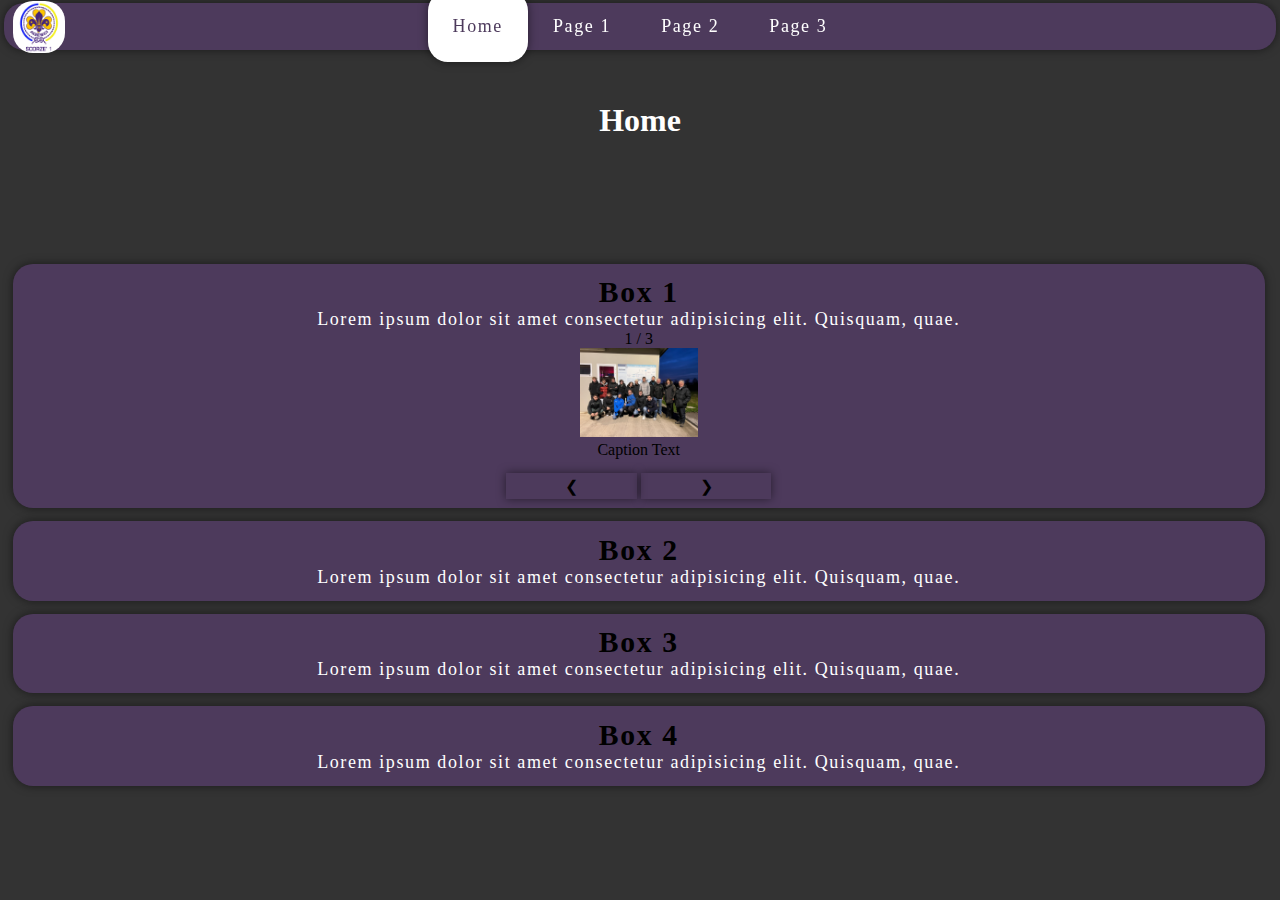
<file: index.html>
<!DOCTYPE html>
<html lang="en">
    <head>
        <meta charset="UTF-8">
        <meta http-equiv="X-UA-Compatible" content="IE=edge">
        <meta name="viewport" content="width=device-width, initial-scale=1.0">
        <title>Home</title>
        
        <link rel="icon" href="images/logo-removebg-preview.png" type="image/png">
        <link rel="stylesheet" href="css/style.css">

    </head>
    <body>
        
        
        <a href="https://www.agesciscorze.org/" id="logo"><img src="images/logo.png" alt="logo"></a> 
        <nav>

               
            <a href="index.html" id="page_selected">Home</a>
            <a href="page1.html" >Page 1</a>
            <a href="page2.html" >Page 2</a>
            <a href="page3.html" >Page 3</a>
                 
        </nav>
        
        <main id="main_animation">
            <div style="margin-top: 8%;">
                <h1 style="color: #fff; text-align: center;">Home</h1>            
            </div>
            <br>
            <br>
            <br>
            <br>
            <br>
            <div class="container">
                <div class="box">
                    <h2>Box 1</h2>
                    <p>Lorem ipsum dolor sit amet consectetur adipisicing elit. Quisquam, quae.</p>
                    
                    <div class="slideshow-container" style="text-align: center; width: 96%;">
                        <div class="mySlides fade">
                            <div class="numbertext">1 / 3</div>
                            <img src="images/1.jpg" style="width:10%">
                            <div class="text">Caption Text</div>
                        </div>
                    
                        <div class="mySlides fade">
                            <div class="numbertext">2 / 3</div>
                            <img src="images/2.jpg" style="width:10%">
                            <div class="text">Caption Two</div>
                        </div>
                    
                        <div class="mySlides fade">
                            <div class="numbertext">3 / 3</div>
                            <img src="images/3.jpg" style="width:10%">
                            <div class="text">Caption Three</div>
                        </div>
                        <br>
                        
                    <a class="prev" onclick="plusSlides(-1)">&#10094;</a>
                    <a class="next" onclick="plusSlides(1)">&#10095;</a>
                        <script>
                            var slideIndex = 1;
                            showSlides(slideIndex);
                    
                            function plusSlides(n) {
                            showSlides(slideIndex += n);
                            }
                    
                            function currentSlide(n) {
                            showSlides(slideIndex = n);
                            }
                    
                            function showSlides(n) {
                            var i;
                            var slides = document.getElementsByClassName("mySlides");
                            var dots = document.getElementsByClassName("dot");
                            if (n > slides.length) {slideIndex = 1}    
                            if (n < 1) {slideIndex = slides.length}
                            for (i = 0; i < slides.length; i++) {
                                slides[i].style.display = "none";  
                            }
                            for (i = 0; i < dots.length; i++) {
                                dots[i].className = dots[i].className.replace(" active", "");
                            }
                            slides[slideIndex-1].style.display = "block";  
                            dots[slideIndex-1].className += " active";
                            }
                        </script>
                    </div>
                    

                        
                        
                </div>
                <div class="box">
                    <h2>Box 2</h2>
                    <p>Lorem ipsum dolor sit amet consectetur adipisicing elit. Quisquam, quae.</p>
                </div>
                <div class="box">
                    <h2>Box 3</h2>
                    <p>Lorem ipsum dolor sit amet consectetur adipisicing elit. Quisquam, quae.</p>
                </div>
                <div class="box">
                    <h2>Box 4</h2>
                    <p>Lorem ipsum dolor sit amet consectetur adipisicing elit. Quisquam, quae.</p>
                </div>
            </div>

        </main>
    </body>
</html>
</file>
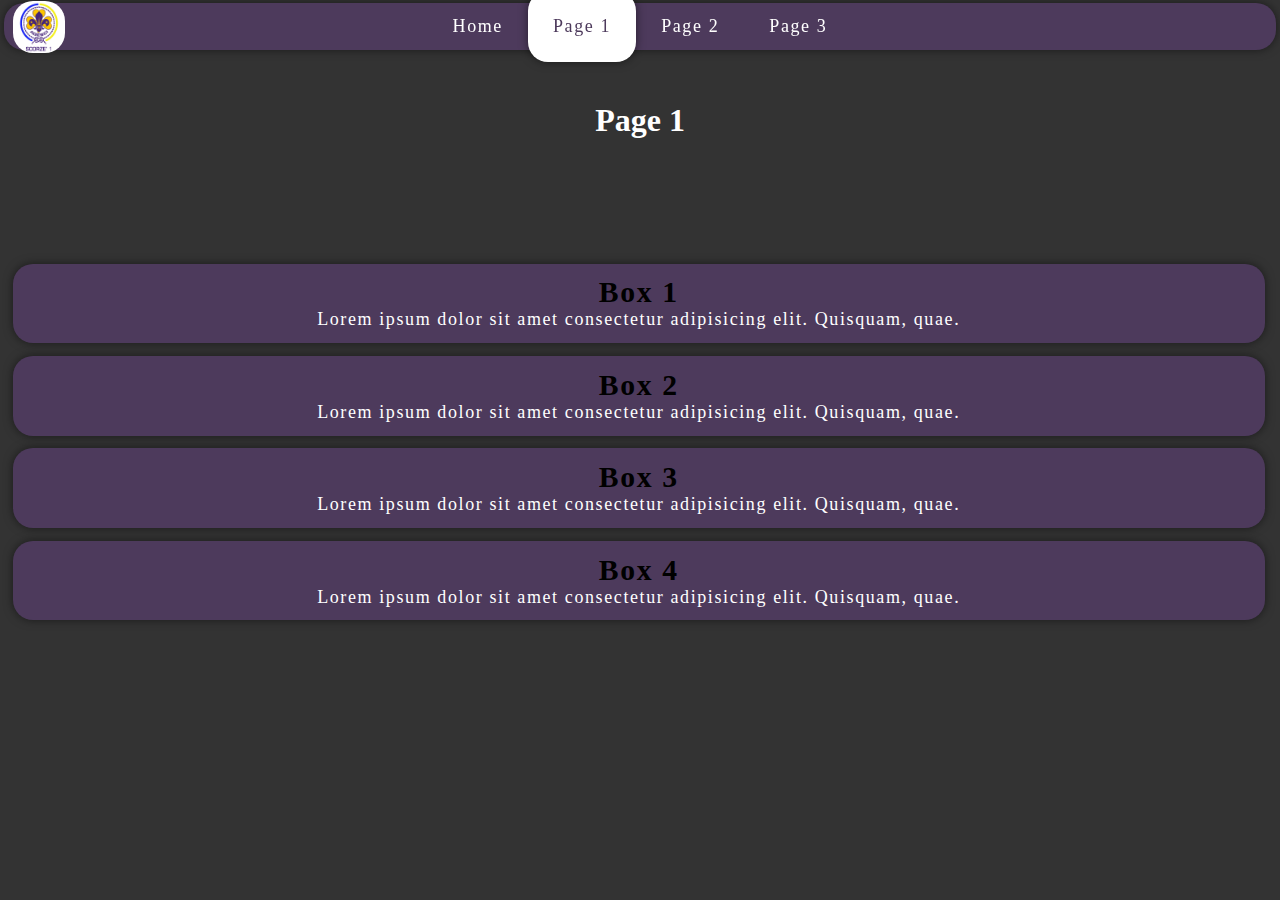
<file: page1.html>
<!DOCTYPE html>
<html lang="en">
    <head>
        <meta charset="UTF-8">
        <meta http-equiv="X-UA-Compatible" content="IE=edge">
        <meta name="viewport" content="width=device-width, initial-scale=1.0">
        <title>Page 1</title>
        <link rel="icon" href="images/logo-removebg-preview.png" type="image/png">
        <link rel="stylesheet" href="css/style.css">
    </head>
    <body>
        <a href="https://www.agesciscorze.org/" id="logo"><img src="images/logo.png" alt="logo"></a> 
        <nav>
            
           <a href="index.html" >Home</a>
           <a href="page1.html" id="page_selected">Page 1</a>
           <a href="page2.html">Page 2</a>
           <a href="page3.html">Page 3</a>
        </nav>

        <main id="main_animation">
            <div style="margin-top: 8%;">
                <h1 style="color: #fff; text-align: center;">Page 1</h1>
            </div>
            <br>
            <br>
            <br>
            <br>
            <br>
            <div class="container">
                <div class="box">
                    <h2>Box 1</h2>
                    <p>Lorem ipsum dolor sit amet consectetur adipisicing elit. Quisquam, quae.</p>
                </div>
                <div class="box">
                    <h2>Box 2</h2>
                    <p>Lorem ipsum dolor sit amet consectetur adipisicing elit. Quisquam, quae.</p>
                </div>
                <div class="box">
                    <h2>Box 3</h2>
                    <p>Lorem ipsum dolor sit amet consectetur adipisicing elit. Quisquam, quae.</p>
                </div>
                <div class="box">
                    <h2>Box 4</h2>
                    <p>Lorem ipsum dolor sit amet consectetur adipisicing elit. Quisquam, quae.</p>
                </div>
            </div>


       </main>
    </body>
</html>
</file>
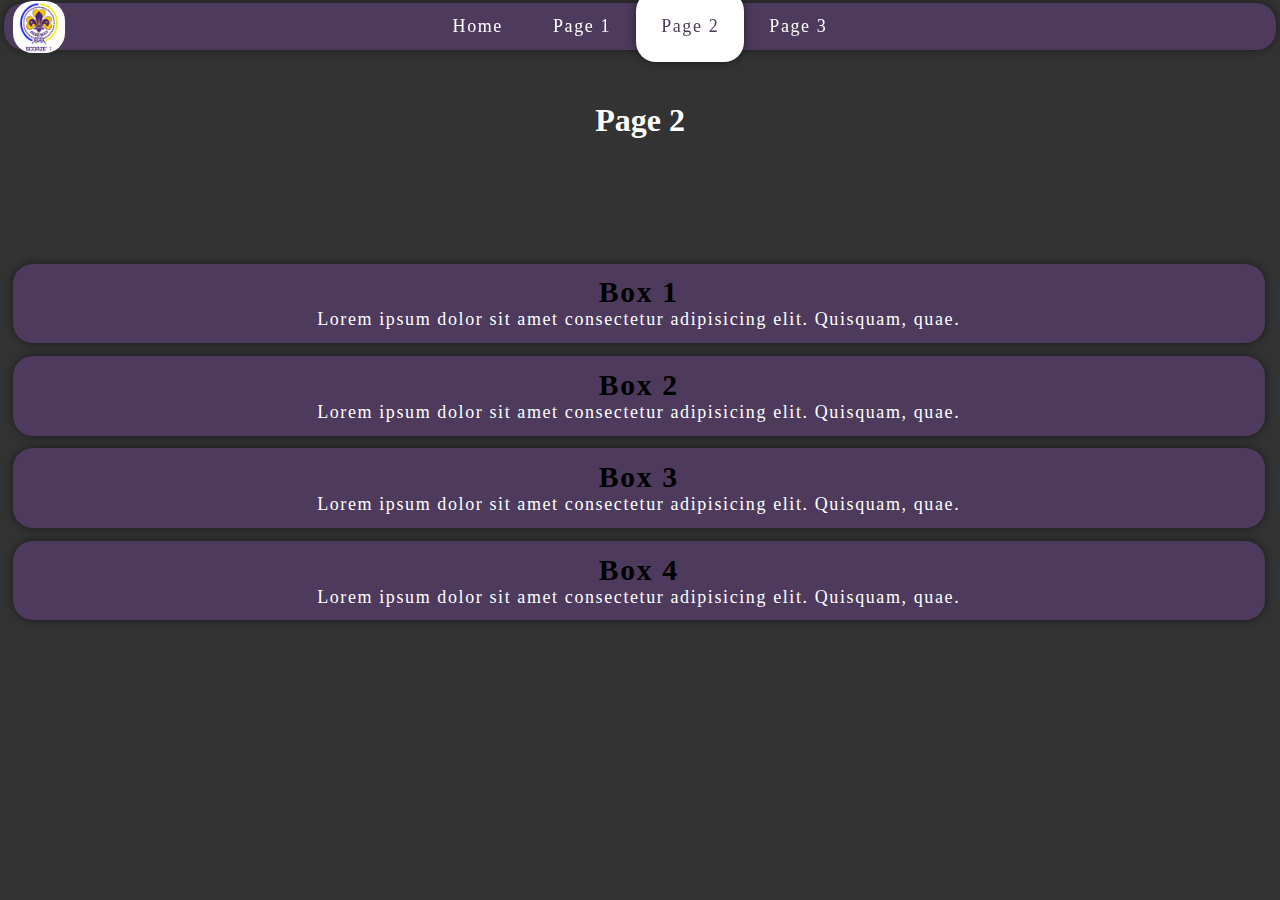
<file: page2.html>
<!DOCTYPE html>
<html lang="en">
    <head>
        <meta charset="UTF-8">
        <meta http-equiv="X-UA-Compatible" content="IE=edge">
        <meta name="viewport" content="width=device-width, initial-scale=1.0">
        <title>Page 2</title>
        <link rel="icon" href="images/logo-removebg-preview.png" type="image/png">
        <link rel="stylesheet" href="css/style.css">
    </head>
    <body>
            <a href="https://www.agesciscorze.org/" id="logo"><img src="images/logo.png" alt="logo"></a>
        <nav>
            
           <a href="index.html" >Home</a>
           <a href="page1.html">Page 1</a>
           <a href="page2.html" id="page_selected">Page 2</a>
           <a href="page3.html">Page 3</a>
        </nav>

       <main id="main_animation">
            <div style="margin-top: 8%;">
                <h1 style="color: #fff; text-align: center;">Page 2</h1>            
            </div>
            <br>
            <br>
            <br>
            <br>
            <br>
            <div class="container">
                <div class="box">
                    <h2>Box 1</h2>
                    <p>Lorem ipsum dolor sit amet consectetur adipisicing elit. Quisquam, quae.</p>
                </div>
                <div class="box">
                    <h2>Box 2</h2>
                    <p>Lorem ipsum dolor sit amet consectetur adipisicing elit. Quisquam, quae.</p>
                </div>
                <div class="box">
                    <h2>Box 3</h2>
                    <p>Lorem ipsum dolor sit amet consectetur adipisicing elit. Quisquam, quae.</p>
                </div>
                <div class="box">
                    <h2>Box 4</h2>
                    <p>Lorem ipsum dolor sit amet consectetur adipisicing elit. Quisquam, quae.</p>
                </div>
            </div>

       </main>
    </body>
</html>
</file>
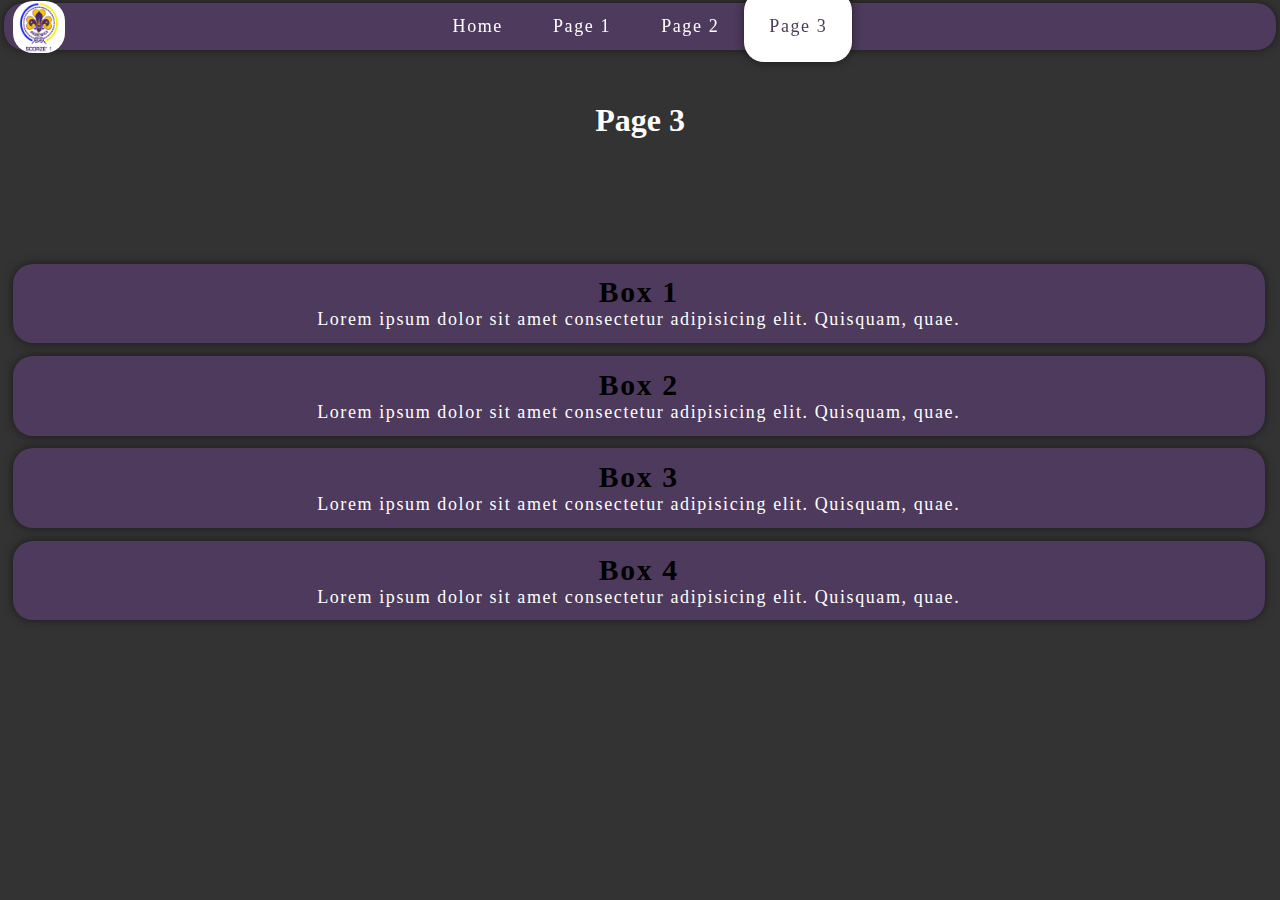
<file: page3.html>
<!DOCTYPE html>
<html lang="en">
    <head>
        <meta charset="UTF-8">
        <meta http-equiv="X-UA-Compatible" content="IE=edge">
        <meta name="viewport" content="width=device-width, initial-scale=1.0">
        <title>Page 3</title>
        <link rel="icon" href="images/logo-removebg-preview.png" type="image/png">
        <link rel="stylesheet" href="css/style.css">
    </head>
    <body>
    <a href="https://www.agesciscorze.org/" id="logo"><img src="images/logo.png" alt="logo"></a>
       <nav>
            
           <a href="index.html" >Home</a>
           <a href="page1.html">Page 1</a>
           <a href="page2.html">Page 2</a>
           <a href="page3.html" id="page_selected">Page 3</a>
       </nav>
       
       <main id="main_animation">
            <div style="margin-top: 8%;">
                <h1 style="color: #fff; text-align: center;">Page 3</h1>            
            </div>
            <br>
            <br>
            <br>
            <br>
            <br>
            <div class="container">
                <div class="box">
                    <h2>Box 1</h2>
                    <p>Lorem ipsum dolor sit amet consectetur adipisicing elit. Quisquam, quae.</p>
                </div>
                <div class="box">
                    <h2>Box 2</h2>
                    <p>Lorem ipsum dolor sit amet consectetur adipisicing elit. Quisquam, quae.</p>
                </div>
                <div class="box">
                    <h2>Box 3</h2>
                    <p>Lorem ipsum dolor sit amet consectetur adipisicing elit. Quisquam, quae.</p>
                </div>
                <div class="box">
                    <h2>Box 4</h2>
                    <p>Lorem ipsum dolor sit amet consectetur adipisicing elit. Quisquam, quae.</p>
                </div>
            </div>

        </main>
    </body>
</html>
</file>
<file: css/style.css>
@keyframes slide {
    0% {
        transform: translateY(-180%);
    }
    100% {
        transform: translateY(0);
    }
}
@keyframes main_animation {
    0% {
        opacity: 0;
    }
    100% {
        opacity: 1;
    }
}
body {
    margin: 0;
    padding: 0;
    background-color: #333;
}



nav {
    position: fixed;
    top: 0.3%;
    left: 0.3%;
    width: 97.8%;
    height: 3%;


    display: flex;
    justify-content: center;
    align-items: center;

    border-radius: 20px;
    
    background-color: #4d3a5c;
    
    
    
    box-shadow: 0 0 10px rgba(0, 0, 0, 0.5);
    
    padding: 0.8%;
    
    animation: slide 0.4s ease-in-out;                
}


#logo {
    position: fixed;
    justify-content: center;
    align-items: center;

    display: flex;  
    width: 5.8vmin;
    height: 5.8vmin;
    margin: 0;
    padding: 1% 0%;
    
    top: -1.54%;    
    left: 1%;
    z-index: 2;

    transition: 0.3s;
    animation: slide 0.4s ease-in-out;

}

#logo img {
    
    width: 5.8vmin;
    height: 5.8vmin;
    border-radius: 20px;
}

#logo:hover {
    border-radius: 20px;
    background-color: #b5b5b55a;
    box-shadow: 0 0 10px rgba(0, 0, 0, 0.5);
}
#logo:active {
    border-radius: 20px;
    background-color: #fff;
    box-shadow: 0 0 10px rgba(0, 0, 0, 0.5);
}

/*

#logo, #logo img{

      c      width: 30%;
       c     height: 30%;    
        c    border-radius: 20px;
    

    width: 5.8vmin;
    height: 5.8vmin;
    margin: 0;
    padding: 0;
    display: flex;
    position: fixed;
    top: 0.6%;
    left: 1%;
 

}

#logo img{
    
    border-radius: 20px;
}*/


nav a {
    padding: 2%;
    text-decoration: none;
    color: #fff;
    font-size: 2vmin;
    font-weight: 500;
    letter-spacing: 0.1rem;
    transition: 0.3s;

}
nav a:hover {
    color: #ffffff;
    background-color: #b5b5b55a;
    border-radius: 20px;
    box-shadow: 0 0 10px rgba(0, 0, 0, 0.5);
}
nav a:active {
    color: #4d3a5c;
    background-color: #fff;
    border-radius: 20px;
    box-shadow: 0 0 10px rgba(0, 0, 0, 0.5);
}
#page_selected {
    color: #4d3a5c;
    background-color: #fff;
    border-radius: 20px;
    box-shadow: 0 0 10px rgba(0, 0, 0, 0.5);
}


#main_animation {
    animation: main_animation 0.9s ease-in-out;
}




.box {
    width: 95.8%;
    height: 100%;
    display: flex;
    justify-content: center;
    align-items: center;
    flex-direction: column;
    background-color: #4d3a5c;
    border-radius: 20px;
    box-shadow: 0 0 10px rgba(0, 0, 0, 0.5);
    padding: 1%;
    margin: 1%;
    animation: main_animation 0.9s ease-in-out;
}

.box h2 {
    color: #000000;
    font-size: 3.3vmin;
    font-weight: 600;
    letter-spacing: 0.1rem;
    text-align: center;
    margin: 0;
    padding: 0;
}

.box p {
    color: #fff;
    font-size: 2vmin;
    font-weight: 500;
    letter-spacing: 0.1rem;
    text-align: center;
    margin: 0;
    padding: 0;
}

.prev{
    padding: 0.4% 5%;
    transition: 0.3s;



    box-shadow: 0 0 10px rgba(0, 0, 0, 0.5);
}
.next{
    padding: 0.4% 5%;
    transition: 0.3s;


    box-shadow: 0 0 10px rgba(0, 0, 0, 0.5);
}
.prev:hover{
    cursor: pointer;
    background-color: #b5b5b55a;
    border-radius: 20px;
}

.next:hover{
    cursor: pointer;
    background-color: #b5b5b55a;
    border-radius: 20px;
}





@media screen and (max-width: 1770px) and (min-width: 1511px) {
    #logo {
        width: 5.8vmin;
        height: 5.8vmin;
        top: -1.47%;
        left: 1%;
    }
    
}
@media screen and (max-width: 1510px) and (min-width: 1371px) {
    #logo {
        width: 5.8vmin;
        height: 5.8vmin;
        top: -1.37%;
        left: 1%;
    }
    
}
@media screen and (max-width: 1370px) and (min-width: 1098px) {
    #logo {
        width: 5.8vmin;
        height: 5.8vmin;
        top: -1.3%;
        left: 1%;
    }
    
}
@media screen and (max-width: 1097px) and (min-width: 871px) {
    #logo {
        width: 5.8vmin;
        height: 5.8vmin;
        top: -1%;
        left: 1%;
    }
    
}
@media screen and (max-width: 870px) and (min-width: 815px) {
    #logo {
        width: 5.8vmin;
        height: 5.8vmin;
        top: -0.8%;
        left: 1%;
    }
    
}
@media screen and (max-width: 814px) and (min-width: 756px) {
    #logo {
        width: 5.8vmin;
        height: 5.8vmin;
        top: -0.7%;
        left: 1%;
    }
    
}
@media screen and (max-width: 755px) and (min-width: 697px) {
    #logo {
        width: 5.8vmin;
        height: 5.8vmin;
        top: -0.5%;
        left: 1%;
    }
    
}
@media screen and (max-width: 696px) and (min-width: 669px) {
    #logo {
        width: 5.8vmin;
        height: 5.8vmin;
        top: -0.4%;
        left: 1%;
    }
    
}
@media screen and (max-width: 668px) and (min-width: 621px) {
    #logo {
        width: 5.8vmin;
        height: 5.8vmin;
        top: -0.3%;
        left: 1%;
    }
    
}
@media screen and (max-width: 620px) and (min-width: 601px) {
    #logo {
        width: 5.8vmin;
        height: 5.8vmin;
        top: -0.2%;
        left: 1%;
    }
    
}
@media screen and (max-width: 600px) and (min-width: 0px){
    #logo {
        width: 5.8vmin;
        height: 5.8vmin;
        top: 0%;
        left: 1%;
    }
    
}
@media screen and (max-height: 500px) and (min-height: 0px){
    #logo {
       
        padding: 0.4% 0%;
    }
    
}
</file>
